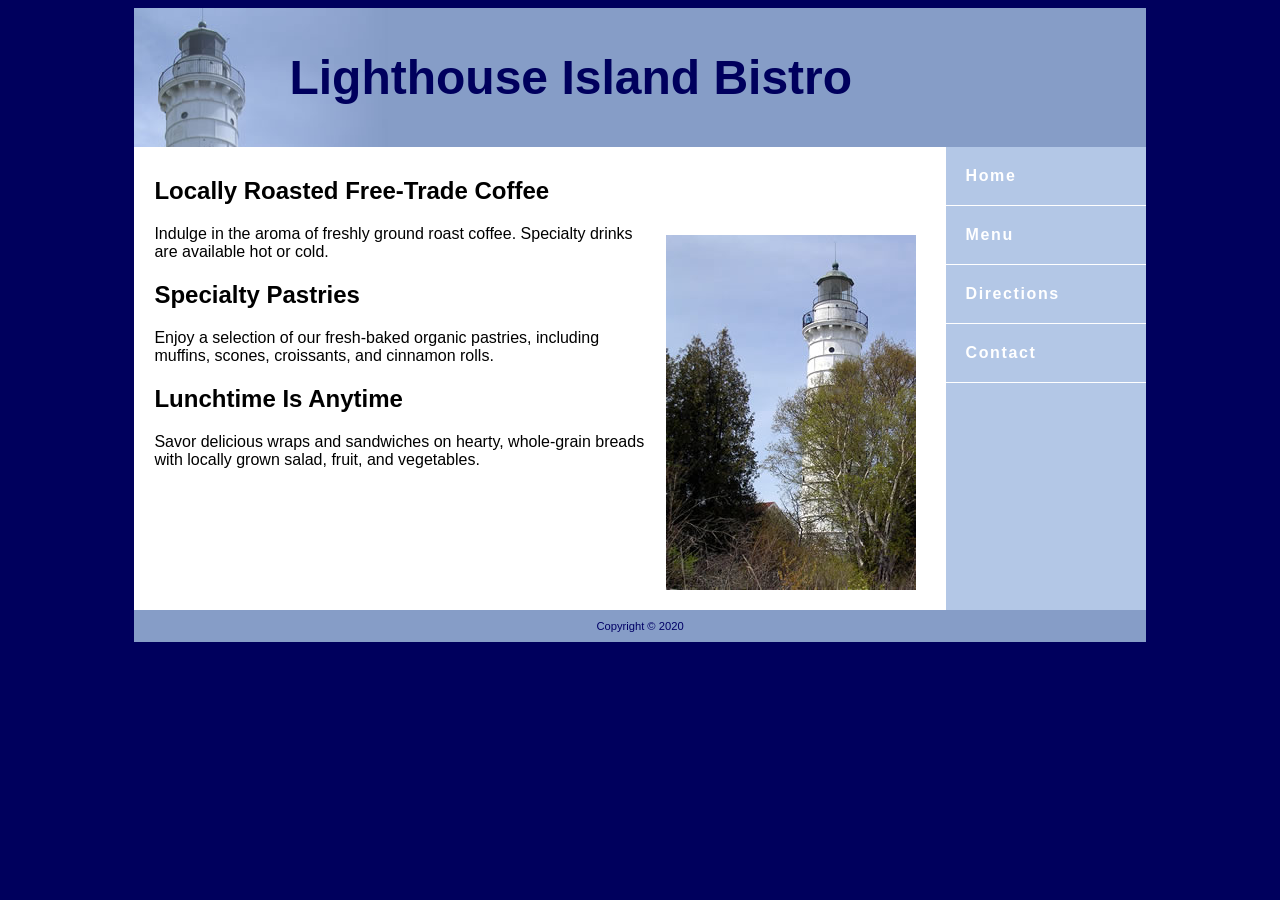
<file: index.html>
<!DOCTYPE html>
<html lang="en">
<head>
  <meta charset="UTF-8">
  <title>Lighthouse Island Bistro</title>
  <link rel="stylesheet" href="lighthouse.css">
</head>

<body>
  <div id="wrapper">

    <header>
      <h1>
        <a href="#">Lighthouse Island Bistro</a>
      </h1>
    </header>

    <nav>
      <ul>
        <li><a href="#">Home</a></li>
        <li><a href="#">Menu</a></li>
        <li><a href="#">Directions</a></li>
        <li><a href="#">Contact</a></li>
      </ul>
    </nav>

    <main>
      <h2>Locally Roasted Free-Trade Coffee</h2>

      <img src="images/lighthouseisland.jpg" alt="Lighthouse Island" id="floatright">

      <p>
        Indulge in the aroma of freshly ground roast coffee. Specialty drinks are
        available hot or cold.
      </p>

      <h2>Specialty Pastries</h2>

      <p>
        Enjoy a selection of our fresh-baked organic pastries, including muffins,
        scones, croissants, and cinnamon rolls.
      </p>

      <h2>Lunchtime Is Anytime</h2>

      <p>
        Savor delicious wraps and sandwiches on hearty, whole-grain breads with
        locally grown salad, fruit, and vegetables.
      </p>
    </main>

    <footer>
      Copyright &copy; 2020
    </footer>

  </div>
</body>
</html>
</file>
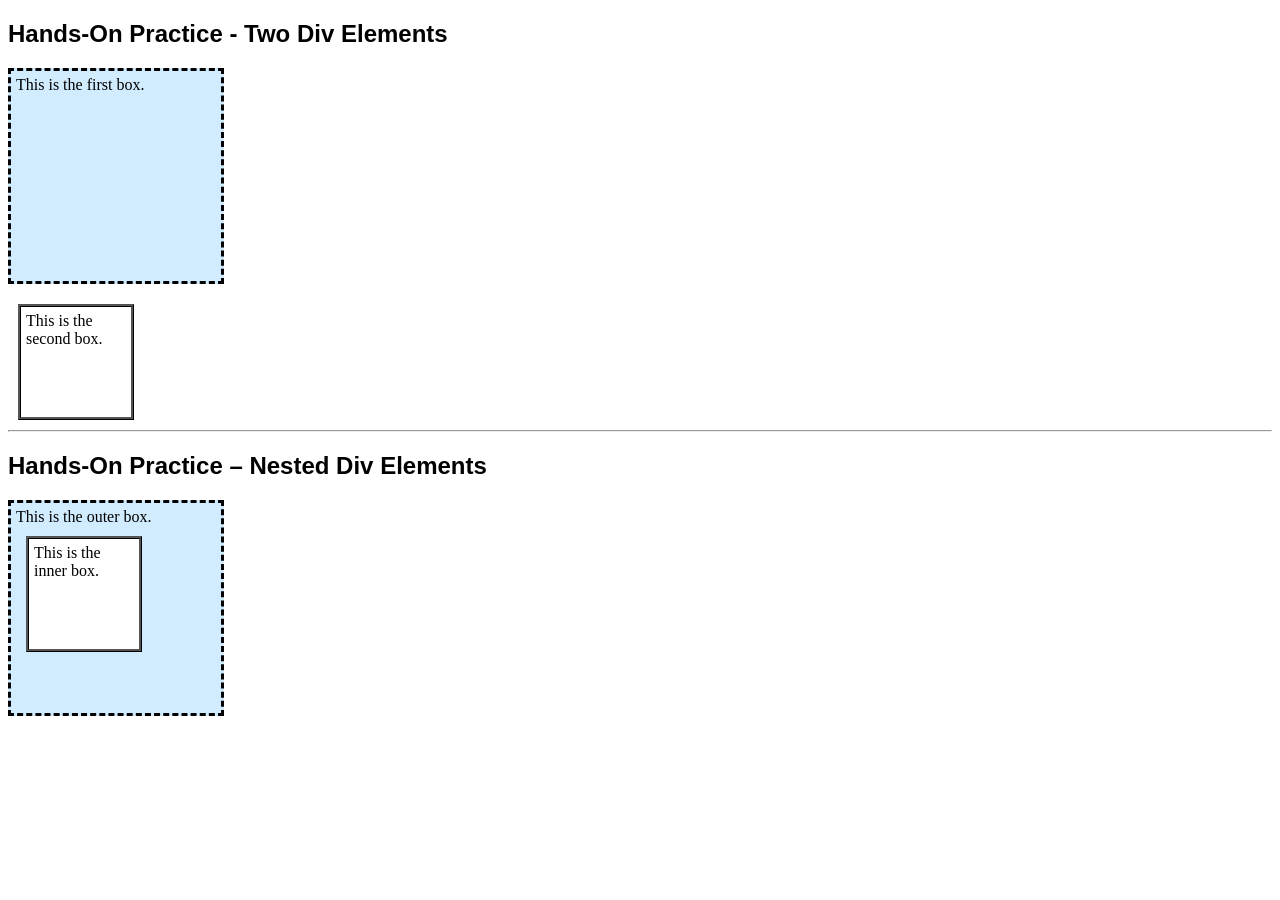
<file: Ch6HOP6-2.html>
<!DOCTYPE html>
<html lang="en">
<head>
  <meta charset="UTF-8">
  <title>Hands-On Practice 6.2 </title>

  <style>
    .div1 {
      width: 200px;
      height: 200px;
      background-color: #D1ECFF;
      border: 3px dashed #000000;
      padding: 5px;
      margin-bottom: 20px;
    }

    .div2 {
      width: 100px;
      height: 100px;
      background-color: #FFFFFF;
      border: 3px ridge #000000;
      margin: 10px;
      padding: 5px;
    }

    h2 {
      font-family: Arial, sans-serif;
    }
  </style>
</head>

<body>

  <h2>Hands-On Practice - Two Div Elements</h2>

  <div class="div1">
    This is the first box.
  </div>

  <div class="div2">
    This is the second box.
  </div>

  <hr>

  <h2>Hands-On Practice – Nested Div Elements</h2>

  <div class="div1">
    This is the outer box.
    <div class="div2">
      This is the inner box.
    </div>
  </div>

</body>
</html>
</file>
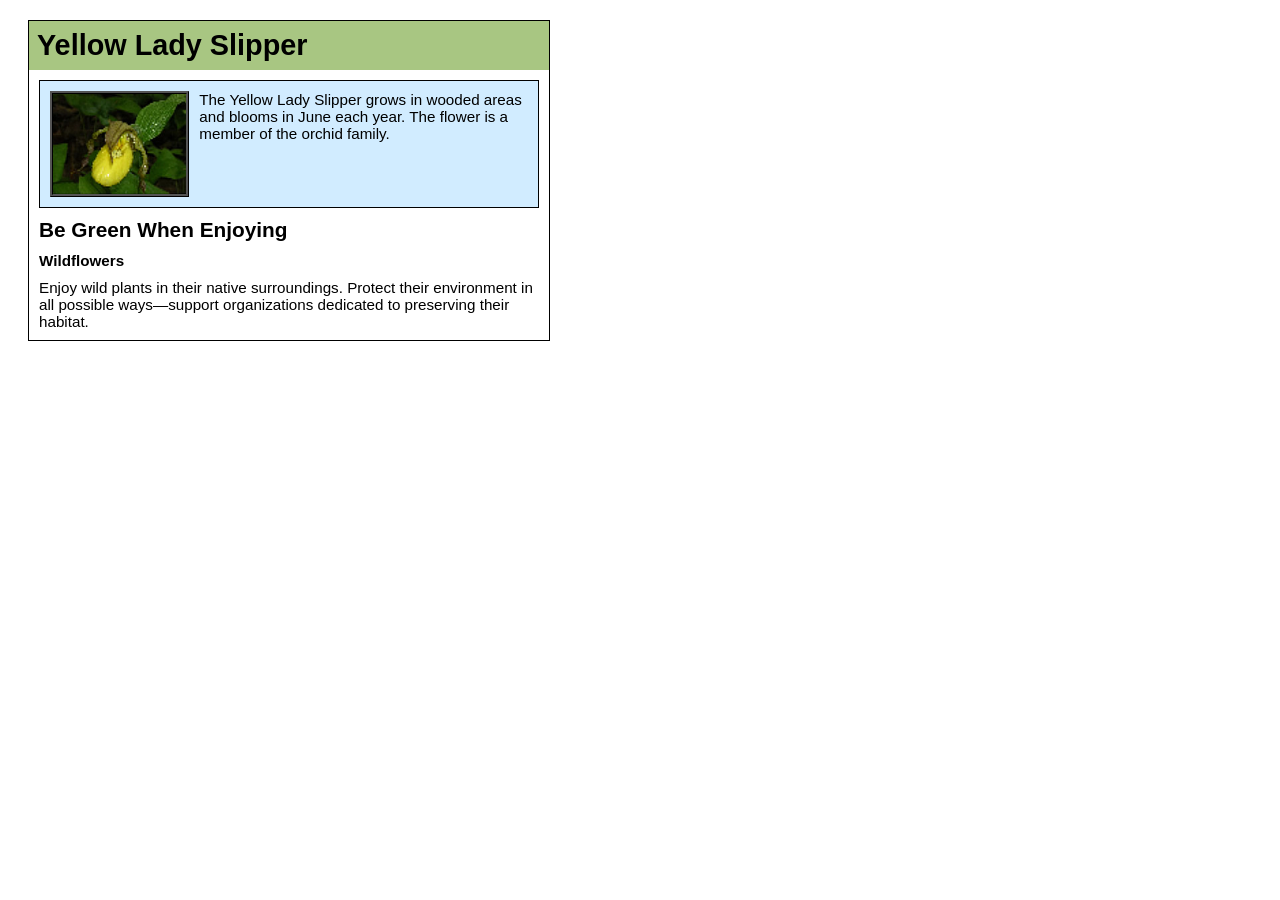
<file: Ch6HOP6-3.html>
<!DOCTYPE html>
<html lang="en">
<head>
  <meta charset="UTF-8">
  <title>CSS Float</title>

  <style>
    body {
      font-family: Arial, sans-serif;
      background-color: #FFFFFF;
    }

    /* Outer page box like the book screenshot */
    #wrapper {
      width: 520px;
      border: 1px solid #000000;
      margin: 20px;
      background-color: #FFFFFF;
    }

    /* Green title bar */
    h1 {
      background-color: #A8C682;
      padding: 8px;
      margin: 0;
      font-size: 1.8em;
      color: #000000;
    }

    /* Light box behind the first paragraph area */
    #intro {
      background-color: #D1ECFF;
      border: 1px solid #000000;
      margin: 10px;
      padding: 10px;
      overflow: auto; /* keeps the box wrapping around the float neatly */
    }

    /* EXACT float rule from the book instructions */
    .float {
      float: left;
      margin-right: 10px;
      border: 3px ridge #000000;
    }

    h2 {
      margin: 10px;
      font-size: 1.3em;
      color: #000000;
    }

    p {
      margin: 10px;
      font-size: 0.95em;
      color: #000000;
    }

    /* first paragraph inside the blue box should align nicely */
    #intro p {
      margin: 0;
    }
  </style>
</head>

<body>

  <div id="wrapper">
    <h1>Yellow Lady Slipper</h1>

    <div id="intro">
      <img src="images/yls.jpg" alt="Yellow Lady Slipper" height="100" class="float">

      <p>
        The Yellow Lady Slipper grows in wooded areas and blooms in June each year.
        The flower is a member of the orchid family.
      </p>
    </div>

    <h2>Be Green When Enjoying</h2>

    <p><strong>Wildflowers</strong></p>

    <p>
      Enjoy wild plants in their native surroundings. Protect their environment
      in all possible ways—support organizations dedicated to preserving their habitat.
    </p>
  </div>

</body>
</html>
</file>
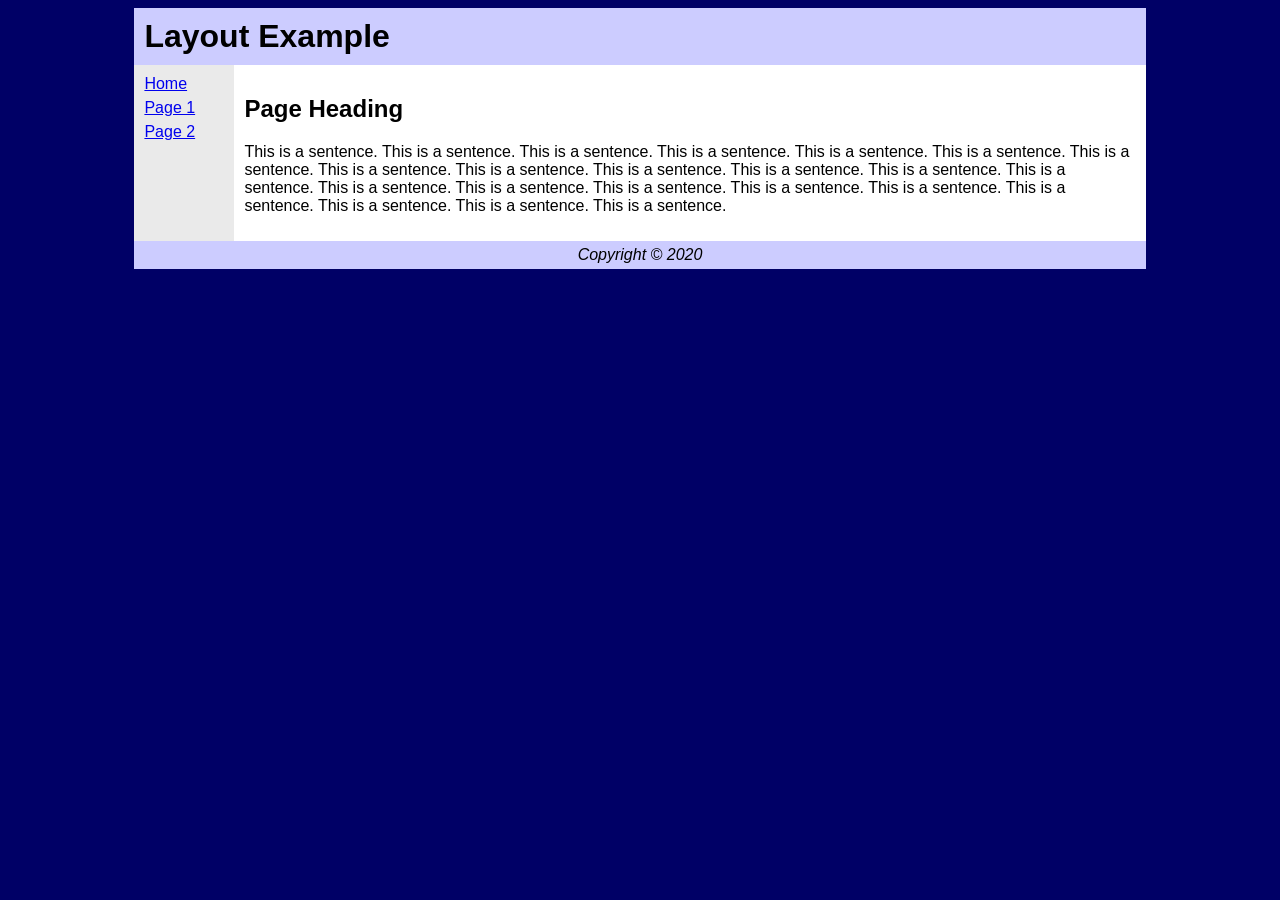
<file: Ch6HOP6-4.html>
<!DOCTYPE html>
<html lang="en">
<head>
  <meta charset="UTF-8">
  <title>Layout Example</title>

  <style>
    /* a. body element selector */
    body {
      background-color: #000066;
      font-family: Arial, sans-serif;
    }

    /* b. wrapper id selector */
    #wrapper {
      width: 80%;
      margin-left: auto;
      margin-right: auto;
      background-color: #EAEAEA;
    }

    /* c. header element selector */
    header {
      background-color: #CCCCFF;
    }

    /* d. h1 element selector */
    h1 {
      margin: 0;
      padding: 10px;
    }

    /* e. nav element selector */
    nav {
      float: left;
      width: 90px;
      padding: 10px;
    }

    /* 2 + 3 + f. main element selector */
    main {
      margin-left: 100px;
      padding: 10px;
      background-color: #FFFFFF;
    }

    /* g. footer element selector */
    footer {
      text-align: center;
      font-style: italic;
      background-color: #CCCCFF;
      clear: both;
      padding: 5px;
    }

    nav a {
      display: block;
      margin-bottom: 6px;
    }
  </style>
</head>

<body>
  <div id="wrapper">

    <header>
      <h1>Layout Example</h1>
    </header>

    <nav>
      <a href="#">Home</a>
      <a href="#">Page 1</a>
      <a href="#">Page 2</a>
    </nav>

    <main>
      <h2>Page Heading</h2>

      <p>
        This is a sentence. This is a sentence. This is a sentence. This is a sentence.
        This is a sentence. This is a sentence. This is a sentence. This is a sentence.
        This is a sentence. This is a sentence. This is a sentence. This is a sentence.
        This is a sentence. This is a sentence. This is a sentence. This is a sentence.
        This is a sentence. This is a sentence. This is a sentence. This is a sentence.
        This is a sentence. This is a sentence.
      </p>
    </main>

    <footer>
      Copyright &copy; 2020
    </footer>

  </div>
</body>
</html>
</file>
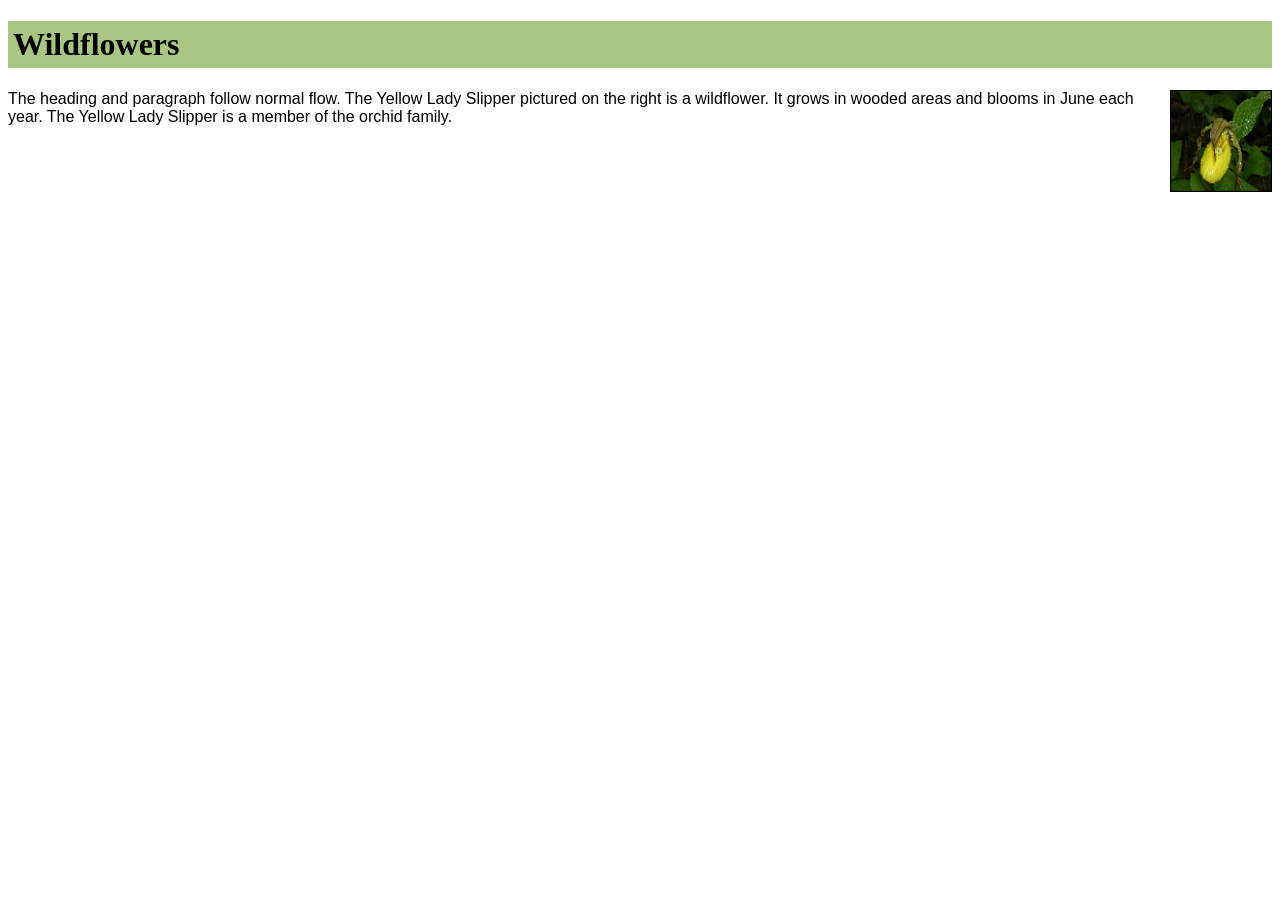
<file: images/float.html>
<!DOCTYPE html>
<html lang="en">
<head>
<title>CSS</title>
<meta charset="utf-8">
<style>
h1 {   background-color:#A8C682;
       padding: 5px;	
       color: #000000;
}
p {    font-family: Arial,sans-serif;
       
}
#yls {float: right;
      margin: 0 0 5px 5px; 
      border: 1px solid #000000;
}

</style>
</head>
<body>
<h1>Wildflowers</h1>
<img id="yls" src="yls.jpg" alt="Yellow Lady Slipper" height="100" width="100">
<p>The heading and paragraph follow normal flow. The Yellow Lady Slipper pictured on the right is a wildflower. It grows in wooded areas and blooms in June each year. The Yellow Lady Slipper is a member of the orchid family.</p> 
</body>
</html>
</file>
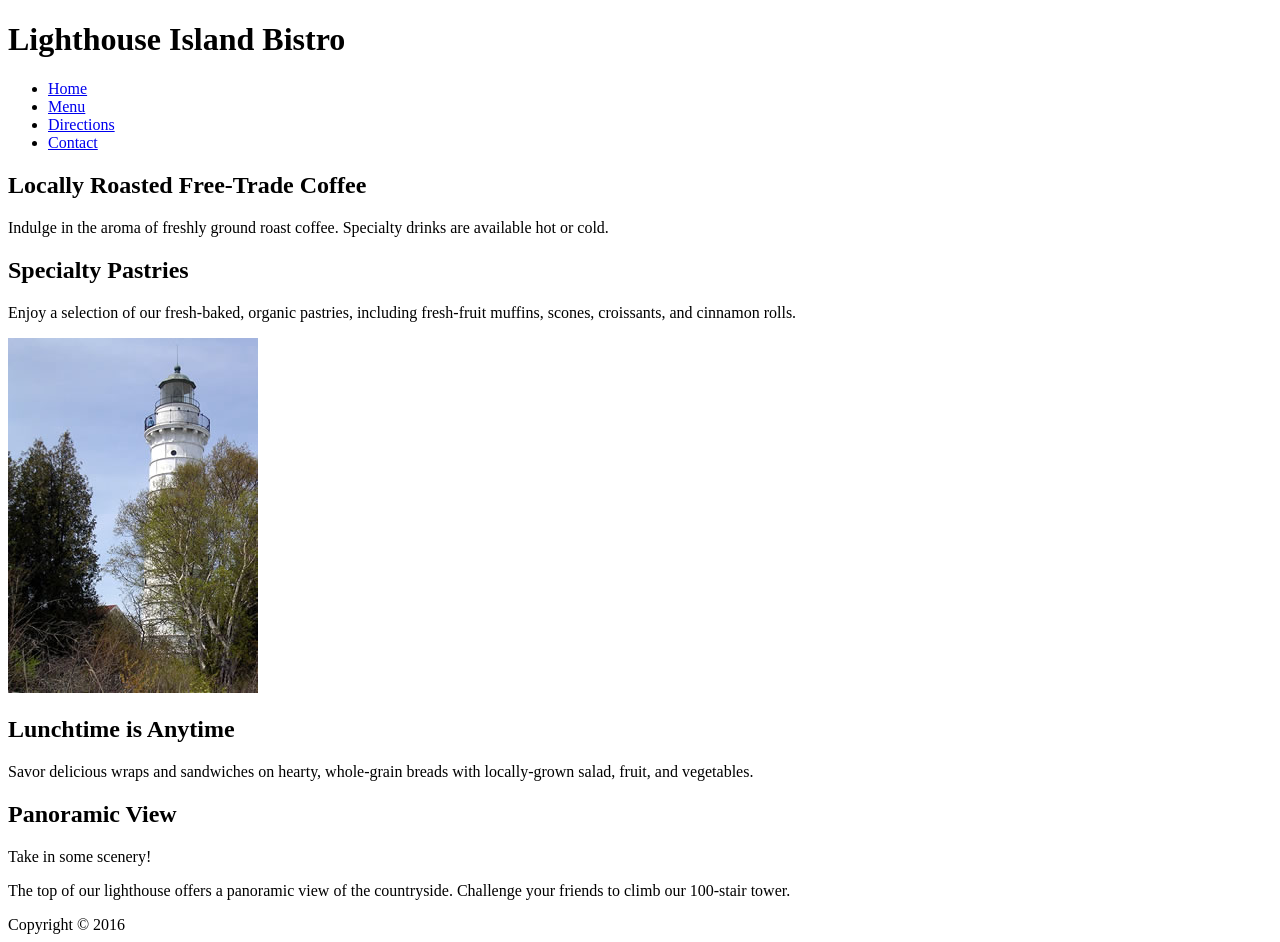
<file: images/starter2.html>
<!DOCTYPE html>
<html lang="en">
<head>
<title>Lighthouse Island Bistro</title>
<meta charset="utf-8">
</head>
<body>
<div id="wrapper">
  <header>
    <h1>Lighthouse Island Bistro</h1>
  </header>
  <nav>
    <ul>
	 <li><a href="index.html">Home</a></li>
     <li><a href="rooms.html">Menu</a></li>
     <li><a href="directions.html">Directions</a></li>
     <li><a href="contact.html">Contact</a></li>
	</ul> 
   </nav> 
  <main> 
   	<h2>Locally Roasted Free-Trade Coffee</h2>
    <p>Indulge in the aroma of freshly ground roast coffee. Specialty drinks are available hot or cold.</p>
    <h2>Specialty Pastries</h2>
    <p>Enjoy a selection of our fresh-baked, organic pastries, including fresh-fruit muffins, scones, croissants, and cinnamon rolls.</p>
     <img src="lighthouseisland.jpg" width="250" height="355" id="floatright" alt="Lighthouse Island">
  	<h2>Lunchtime is Anytime</h2>
    <p>Savor delicious wraps and sandwiches on hearty, whole-grain breads with locally-grown salad, fruit, and vegetables. </p>
    <h2>Panoramic View</h2>
	<p>Take in some scenery!</p>
	<p>The top of our lighthouse offers a panoramic view of the countryside. Challenge your friends to climb our 100-stair tower.</p>
   </main> 
   <footer>Copyright &copy; 2016
   </footer>
  </div> <!-- end of wrapper -->
</body>
</html>
</file>
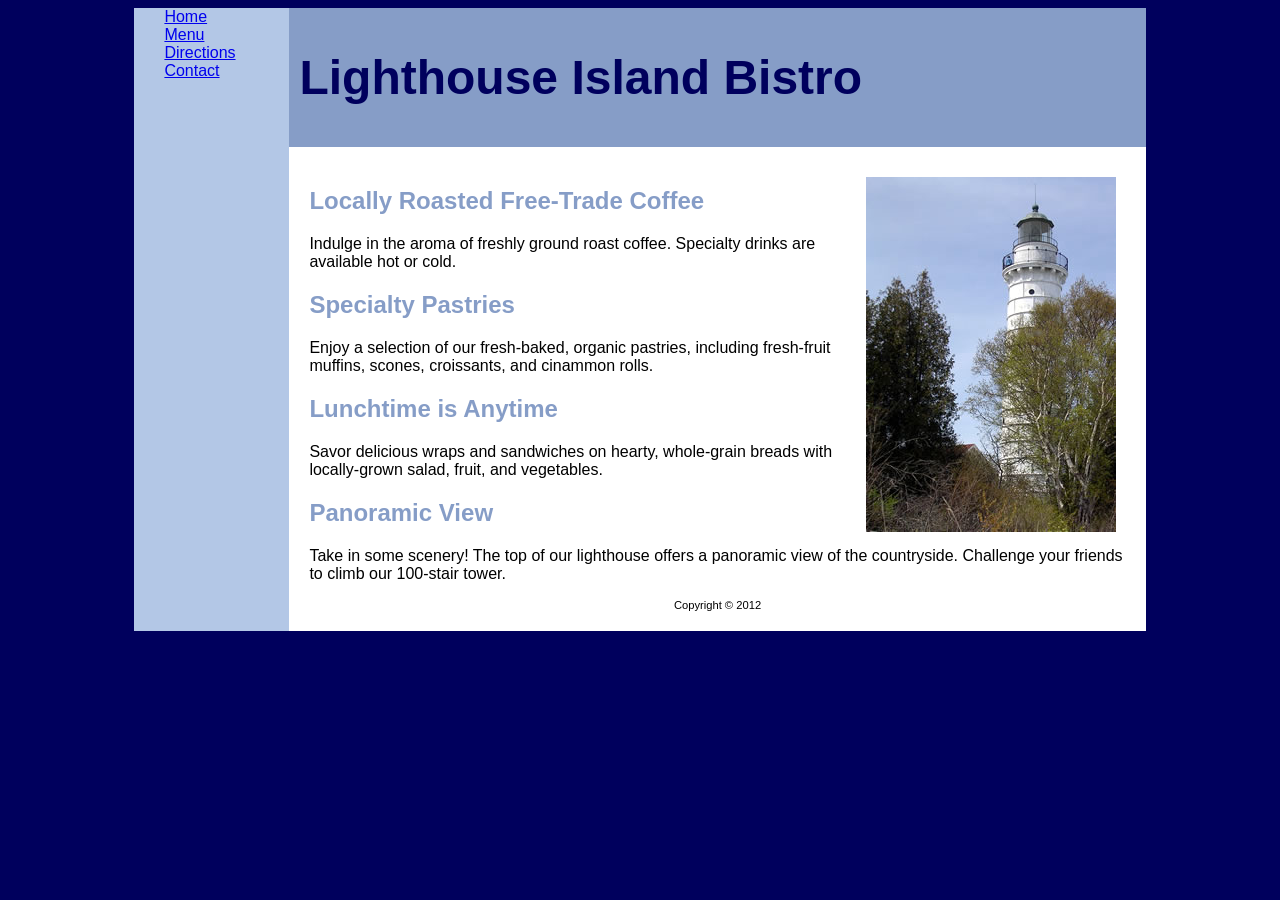
<file: images/twocolumn1.html>
<!DOCTYPE html>
<html lang="en">
<head>
<title>Lighthouse Island Bistro</title>
<meta charset="utf-8">
<style>
body {font-family:Verdana, Arial, sans-serif;
      background-color: #00005D;
}
#wrapper { background-color: #b3c7e6; 
           color: #000066;
           width: 80%;
		   margin: auto;
           min-width:960px;
} 
#leftcolumn { float: left;
	          width: 150px;
} 
#rightcolumn { margin-left: 155px;
               background-color: #ffffff;
               color: #000000;
} 
#header { background-color: #869dc7;
        color: #00005D; 
        font-size: 150%; 
        padding: 10px;
}
h2 { color: #869dc7; 
     font-family: arial, sans-serif;
}
.content {padding: 20px 20px 0 20px; 
} 
#floatright { margin: 10px;
             float: right;
}

#footer {font-size:70%;
         text-align: center;
		 clear: right;
         padding-bottom:20px;
}	
#leftcolumn a {	margin: 30px;

} 
</style> 
</head>
<body>
<div id="wrapper">
  <div id="leftcolumn">
    <a href="index.html">Home</a>
    <a href="rooms.html">Menu</a>
    <a href="directions.html">Directions</a>
    <a href="contact.html">Contact</a>
  </div>
  <div id="rightcolumn">
    <div id="header">
    <h1>Lighthouse&nbsp;Island&nbsp;Bistro</h1>
    </div>
    <div class="content"> 
      <img src="lighthouseisland.jpg" width="250" height="355" id="floatright" alt="Lighthouse Island">
	<h2>Locally Roasted Free-Trade Coffee</h2>
    <p>Indulge in the aroma of freshly ground roast coffee. Specialty drinks are available hot or cold.</p>
    <h2>Specialty Pastries</h2>
    <p>Enjoy a selection of our fresh-baked, organic pastries, including 
  fresh-fruit muffins, scones, croissants, and cinammon rolls.</p>
  	<h2>Lunchtime is Anytime</h2>
    <p>Savor delicious wraps and sandwiches on hearty, whole-grain breads with locally-grown salad, fruit, and vegetables. </p>
    <h2>Panoramic View</h2>
	<p>Take in some scenery! The top of our lighthouse offers a panoramic view of the countryside. Challenge your friends to climb our 100-stair tower.</p>
    </div>
    <div id="footer">Copyright &copy; 2012
    </div>
  </div>
</div>
</body>
</html>
</file>
<file: lighthouse.css>
/* Universal selector */
* {
  box-sizing: border-box;
}

/* Body selector */
body {
  background-color: #00005D;
  font-family: Verdana, Arial, sans-serif;
}

/* Wrapper */
#wrapper {
  margin: 0 auto;
  width: 80%;
  min-width: 960px;
  max-width: 1200px;
  background-color: #B3C7E6;
  color: #000066;
}

/* Header */
header {
  background-color: #869DC7;
  color: #00005D;
  font-size: 150%;
  padding: 10px 10px 10px 155px;
  background-image: url(images/lighthouselogo.jpg);
  background-repeat: no-repeat;
}

/* Header links */
header a {
  text-decoration: none;
}

header a:link {
  color: #00005D;
}

header a:visited {
  color: #00005D;
}

header a:hover {
  color: #FFFFFF;
}

/* Navigation */
nav {
  float: right;
  width: 200px;
  font-weight: bold;
  letter-spacing: 0.1em;
}

/* Nav list */
nav ul {
  list-style-type: none;
  margin: 0;
  padding: 0;
}

/* Nav links */
nav a {
  text-decoration: none;
  padding: 20px;
  display: block;
  background-color: #B3C7E6;
  border-bottom: 1px solid #FFFFFF;
}

nav a:link {
  color: #FFFFFF;
}

nav a:visited {
  color: #EAEAEA;
}

nav a:hover {
  color: #869DC7;
  background-color: #EAEAEA;
}

/* Main content */
main {
  background-color: #FFFFFF;
  color: #000000;
  padding: 10px 20px;
  margin-right: 200px;
  overflow: auto;
  display: block;
}

/* Right-floating image */
#floatright {
  float: right;
  margin: 10px;
}

/* Footer */
footer {
  font-size: 70%;
  text-align: center;
  padding: 10px;
  background-color: #869DC7;
  clear: both;
}
</file>
